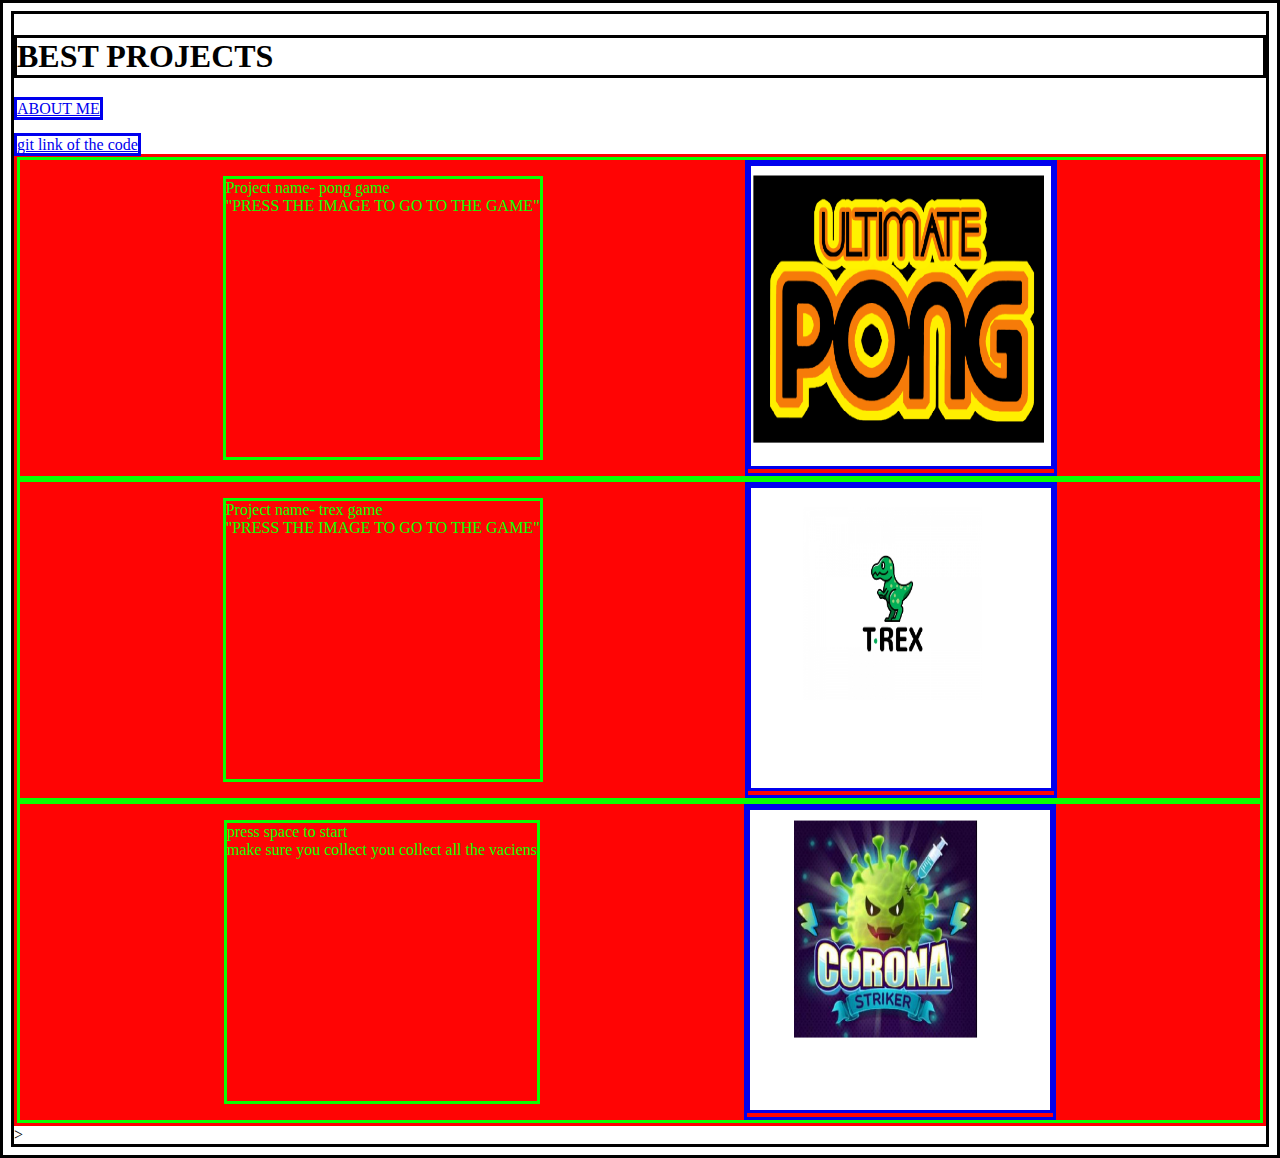
<file: index.html>
<!DOCTYPE html>
<html>
    <head>
        <title>
            My Project's page
        </title>
        <link rel="stylesheet" type= "text/css" href="style.css"/>
    </head>
    <body>

        <h1>
                BEST PROJECTS
        </h1>

        <a href="aboutme.html">
            ABOUT  ME
            </a><br>
            <br>
            <a href="https://github.com/romir007/pro50.git">
                git link of the code
                </a>

        <div class="mainbox">
      
            <div class="item">     
         <p>
            Project name- pong game<br>
            "PRESS THE IMAGE TO GO TO THE GAME"<br>
        </p>
       

        <a href="https://studio.code.org/projects/gamelab/WWF-vXQP43o7ZWX06iCSaCapC34vsTCSiCovy5i_l2Q">
            <img src="Untitled.png" width=300 height=300>

        </img>
            </a>
        </div>
        <div class="item">
        <p>
                Project name- trex game<br>
                "PRESS THE IMAGE TO GO TO THE GAME"<br>
            </p>
            
            
        <a href="https://studio.code.org/projects/gamelab/d48djtVupYDwjFVeTLXAdYx6NlJRT77z4viBOXN02QY">
        <img src="trex.png" width=300 height=300>
        </img>
        </a>
    </div>
    <div class="item"> 
        <p>
         press space to start<br> 
         make sure you collect you collect all the vaciens<br>
        </p>
        <a href="https://studio.code.org/projects/gamelab/lm4OAaY_IrXaTULXT0hCMNTXIkL27iHNPxPadUjPB8M">
            <img src="game 3.png" width=300 height=300>
            </img>
            </a>
            </div>
            </div>>
    </body>
</html>
</file>
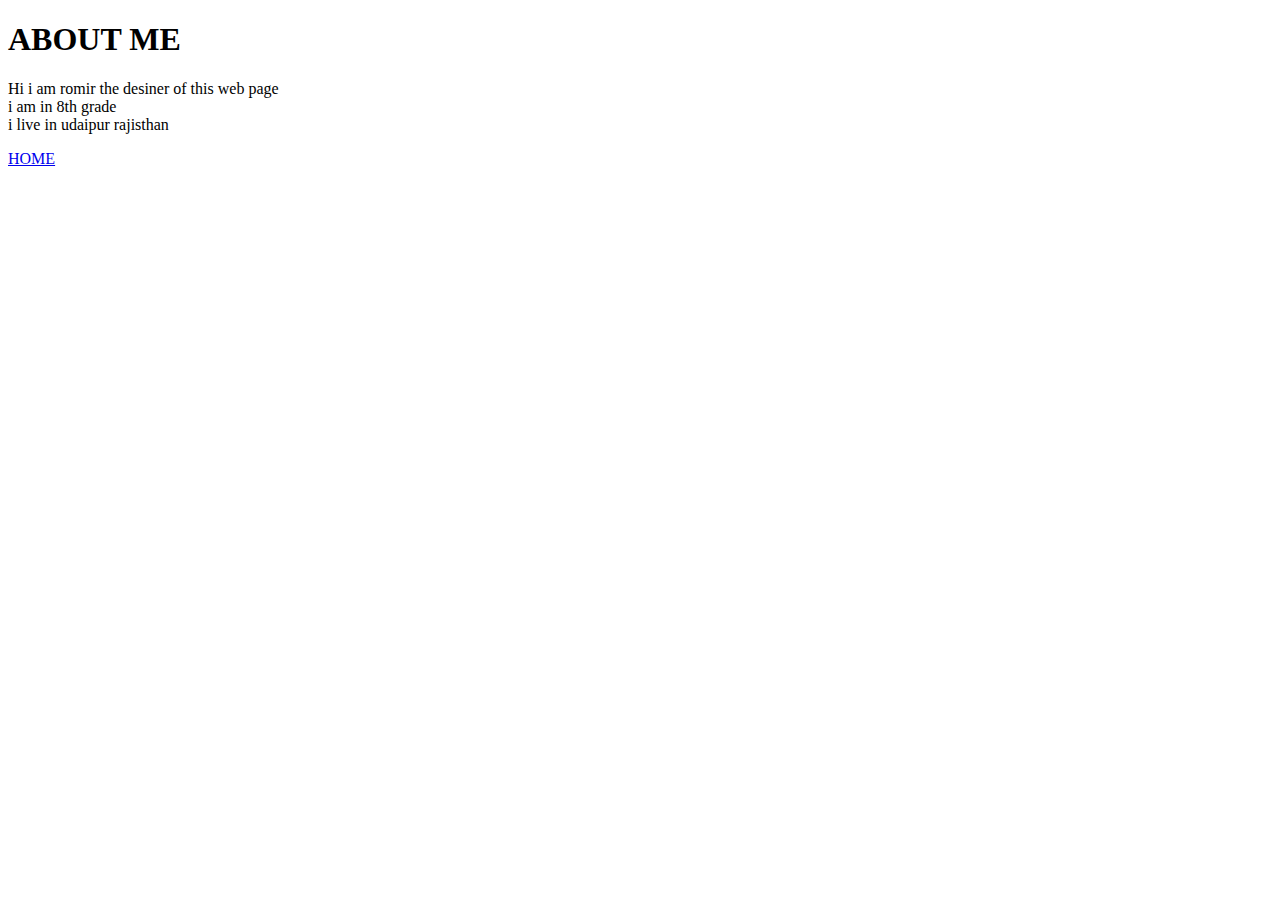
<file: aboutme.html>
<!DOCTYPE html>
<html>
    <head>
        <title>
            My Project's page
        </title>
    </head>
    <body>
        <h1>
                ABOUT ME 
        </h1>
        <p>
           Hi i am romir 
           the desiner of this web page<br>
        i am in 8th grade <br>
         i live in udaipur rajisthan<br>
        </p>
        <a href="index.html">
           HOME 
            </a>
</file>
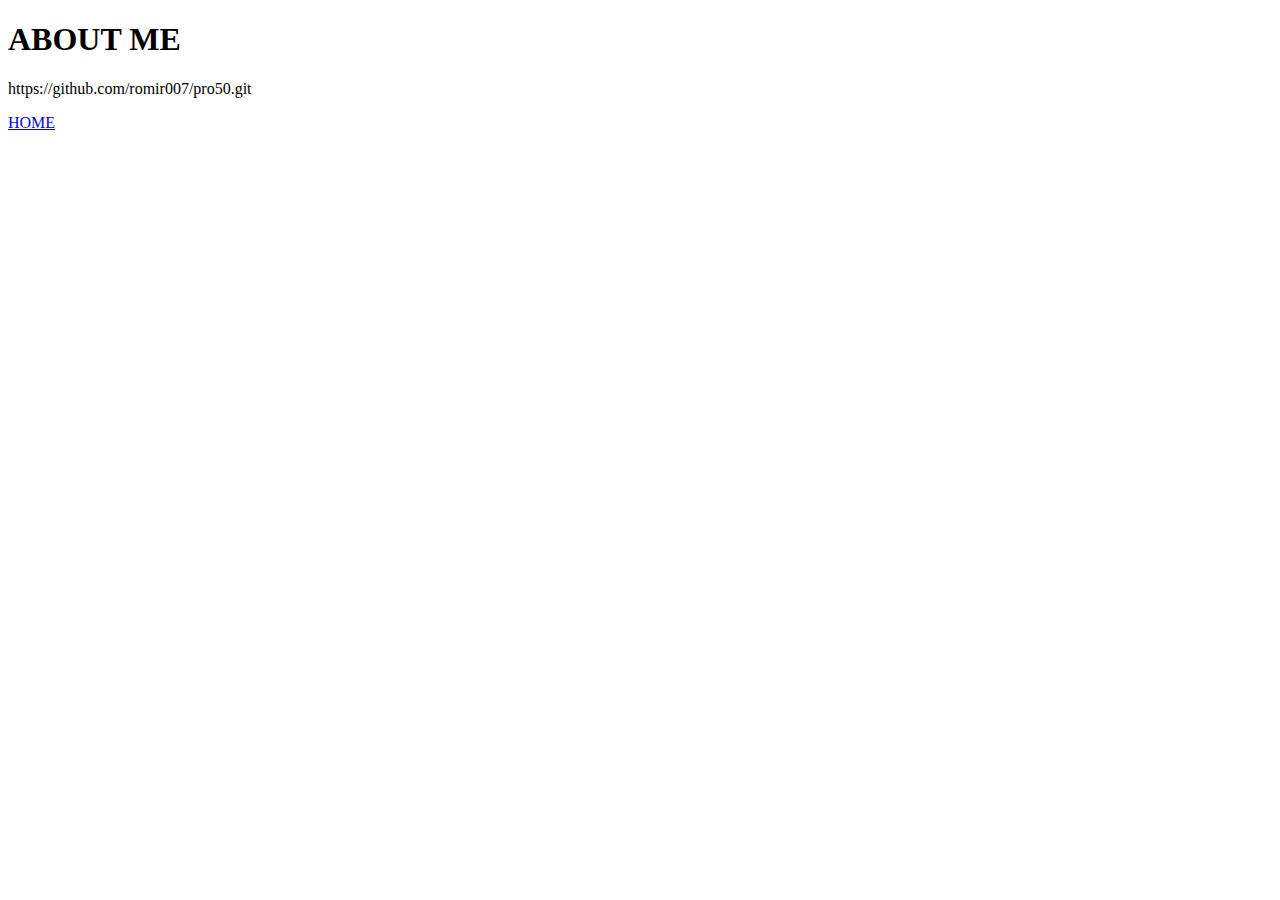
<file: gitlink.html>
<!DOCTYPE html>
<html>
    <head>
        <title>
            My Project's page
        </title>
    </head>
    <body>
        <h1>
                ABOUT ME 
        </h1>
        <p>
    https://github.com/romir007/pro50.git
        </p>
        <a href="index.html">
           HOME 
            </a>
</file>
<file: style.css>
.mainbox{
    color:aqua;
    border-color: rgb(255, 0, 0) ;
}
.item{
    color: rgb(9, 255, 0);
    display: flex;
    justify-content: space-evenly;
    background-color: rgb(255, 4, 4);
}
*{
    border: solid;
}
</file>
